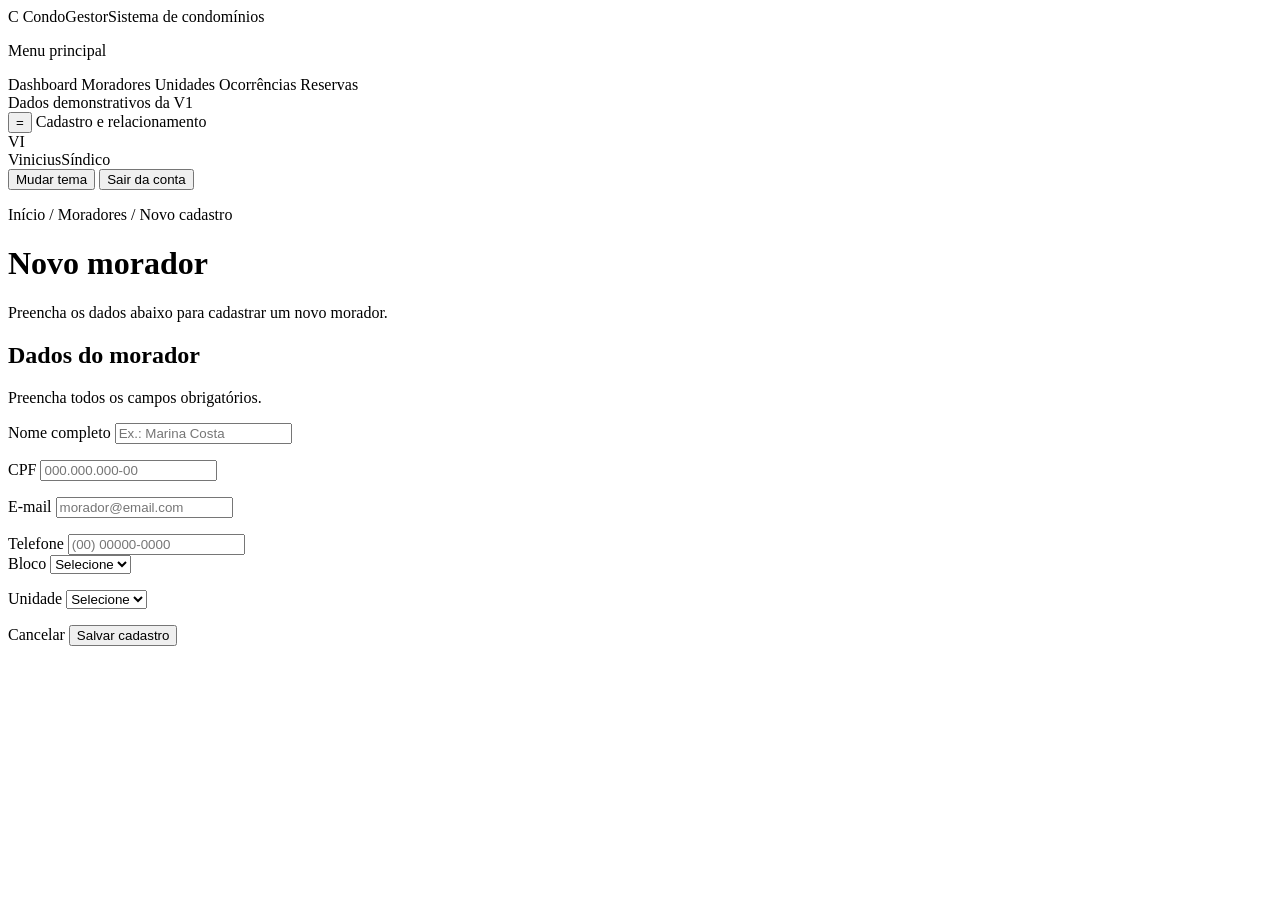
<file: src/main/resources/templates/cadastro-morador.html>
<!doctype html>
<html lang="pt-BR" xmlns:th="http://www.thymeleaf.org">
  <head>
    <meta charset="UTF-8" />
    <meta name="viewport" content="width=device-width, initial-scale=1.0" />
    <title>Novo morador | CondoGestor</title>
    <link rel="stylesheet" th:href="@{/css/style.css}" />
  </head>
  <body>
    <div class="app-shell">
      <aside class="sidebar" data-sidebar id="main-navigation">
        <a class="brand" th:href="@{/}">
          <span class="brand-mark" aria-hidden="true">C</span>
          <span
            ><span class="brand-name">CondoGestor</span
            ><span class="brand-caption">Sistema de condomínios</span></span
          >
        </a>
        <p class="sidebar-section-label">Menu principal</p>
        <nav class="main-nav" aria-label="Menu principal">
          <a th:href="@{/}">Dashboard</a>
          <a th:href="@{/moradores}" aria-current="page">Moradores</a>
          <a th:href="@{/unidades}">Unidades</a>
          <a th:href="@{/ocorrencias}">Ocorrências</a>
          <a th:href="@{/reservas}">Reservas</a>
        </nav>
        <div class="sidebar-footer">Dados demonstrativos da V1</div>
      </aside>

      <div class="overlay" data-overlay></div>
      <main class="main-content">
        <header class="topbar">
          <button
            class="menu-toggle"
            type="button"
            data-menu-toggle
            aria-controls="main-navigation"
            aria-expanded="false"
            aria-label="Abrir menu"
          >
            =
          </button>
          <span class="topbar-context">Cadastro e relacionamento</span>
          <div class="user-summary" data-user-menu>
            <span
              class="avatar"
              aria-hidden="true"
              th:text="${#strings.substring(usuario.nome, 0, 2)}"
              >VI</span
            >
            <div>
              <span class="user-name" th:text="${usuario.nome}">Vinicius</span
              ><span class="user-role">Síndico</span>
            </div>
            <nav class="user-dropdown" aria-label="Menu do usuario">
              <button type="button" data-action="theme">Mudar tema</button>
              <a th:href="@{/logout}"
                ><button type="button">Sair da conta</button></a
              >
            </nav>
          </div>
        </header>

        <div class="page-container">
          <header class="page-header">
            <div>
              <p class="breadcrumb">Início / Moradores / Novo cadastro</p>
              <h1>Novo morador</h1>
              <p>Preencha os dados abaixo para cadastrar um novo morador.</p>
            </div>
          </header>
          <section class="card">
            <div class="card-header">
              <div>
                <h2>Dados do morador</h2>
                <p>Preencha todos os campos obrigatórios.</p>
              </div>
            </div>
            <div class="card-body">
              <form
                th:action="@{/moradores}"
                th:object="${morador}"
                method="post"
              >
                <div class="form-grid">
                <div class="form-field">
              <label for="nome">Nome completo</label>
              <input
                  id="nome"
                  th:field="*{nome}"
                  th:errorclass="campo-erro"
                  type="text"
                  placeholder="Ex.: Marina Costa"
                  required
              />
              <p
                  class="form-error"
                  th:if="${#fields.hasErrors('nome')}"
                  th:errors="*{nome}">
              </p>
          </div>
                  <div class="form-field">
                    <label for="cpf">CPF</label>
                    <input
                      id="cpf"
                      th:field="*{cpf}"
                      th:errorclass="campo-erro"
                      type="text"
                      placeholder="000.000.000-00"
                    />
                    <p class="form-error" th:if="${#fields.hasErrors('cpf')}" th:errors="*{cpf}"></p>
                  </div>
                  <div class="form-field">
                    <label for="email">E-mail</label>
                    <input
                      id="email"
                      th:field="*{email}"
                      type="email"
                      placeholder="morador@email.com"
                      required
                    />
                    <p class="form-error" th:if="${#fields.hasErrors('email')}" th:errors="*{email}"></p>
                  </div>
                  <div class="form-field">
                    <label for="telefone">Telefone</label>
                    <input
                      id="telefone"
                      th:field="*{telefone}"
                      type="tel"
                      placeholder="(00) 00000-0000"
                    />
                  </div>
                  <div class="form-field">
                    <label for="bloco">Bloco</label>
                    <select id="bloco" th:field="*{bloco}" th:errorclass="campo-erro">
                      <option value="">Selecione</option>
                      <option
                        th:each="bloco : ${blocos}"
                        th:value="${bloco}"
                        th:text="${bloco}"
                      >
                        Bloco
                      </option>
                    </select>
                    <p class="form-error" th:if="${#fields.hasErrors('bloco')}" th:errors="*{bloco}"></p>
                  </div>
                  <div class="form-field">
                    <label for="numero">Unidade</label>
                    <select id="numero" th:field="*{numero}" th:errorclass="campo-erro">
                      <option value="">Selecione</option>
                      <option
                        th:each="numero : ${numeros}"
                        th:value="${numero}"
                        th:text="${numero}"
                      >
                        Unidade
                      </option>
                    </select>
                    <p class="form-error" th:if="${#fields.hasErrors('numero')}" th:errors="*{numero}"></p>
                  </div>
                </div>
                <div class="form-actions">
                  <a class="button button-secondary" th:href="@{/moradores}"
                    >Cancelar</a
                  >
                  <button class="button button-primary" type="submit">
                    Salvar cadastro
                  </button>
                </div>
              </form>
            </div>
          </section>
        </div>
      </main>
    </div>
    <script th:src="@{/js/script.js}"></script>
  </body>
</html>
</file>
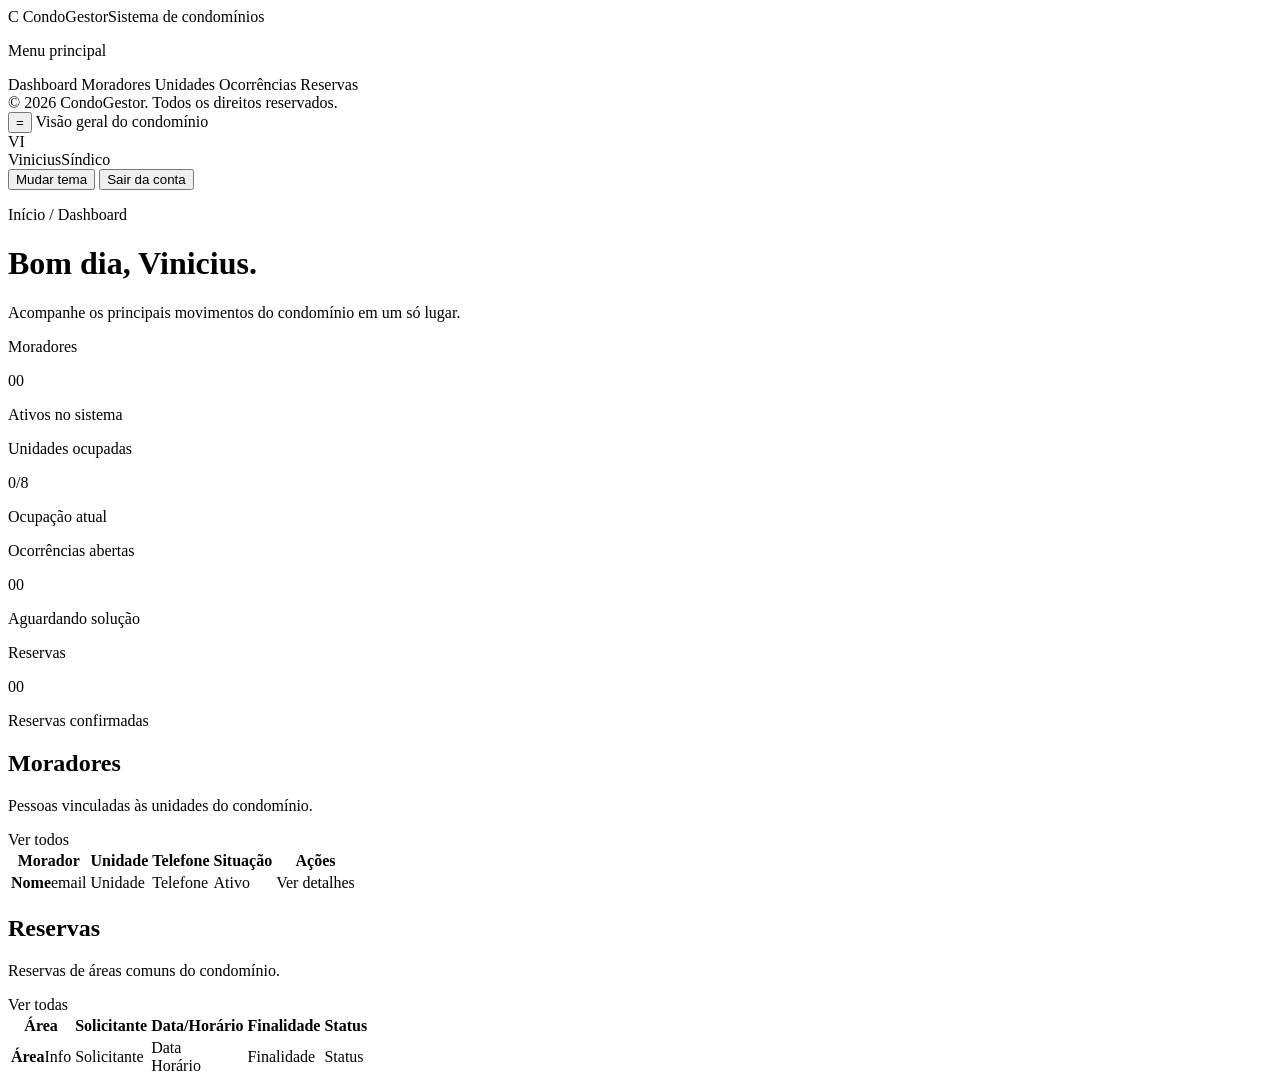
<file: src/main/resources/templates/dashboard.html>
<!doctype html>
<html lang="pt-BR" xmlns:th="http://www.thymeleaf.org">
  <head>
    <meta charset="UTF-8" />
    <meta name="viewport" content="width=device-width, initial-scale=1.0" />
    <title>Dashboard | CondoGestor</title>
    <link rel="stylesheet" th:href="@{/css/style.css}" />
  </head>
  <body>
    <div class="app-shell">
      <aside class="sidebar" data-sidebar id="main-navigation">
        <a class="brand" th:href="@{/}">
          <span class="brand-mark" aria-hidden="true">C</span>
          <span
            ><span class="brand-name">CondoGestor</span
            ><span class="brand-caption">Sistema de condomínios</span></span
          >
        </a>
        <p class="sidebar-section-label">Menu principal</p>
        <nav class="main-nav" aria-label="Menu principal">
          <a th:href="@{/}" aria-current="page">Dashboard</a>
          <a th:href="@{/moradores}">Moradores</a>
          <a th:href="@{/unidades}">Unidades</a>
          <a th:href="@{/ocorrencias}">Ocorrências</a>
          <a th:href="@{/reservas}">Reservas</a>
        </nav>
        <div class="sidebar-footer">
          © 2026 CondoGestor. Todos os direitos reservados.
        </div>
      </aside>

      <div class="overlay" data-overlay></div>
      <main class="main-content">
        <header class="topbar">
          <button
            class="menu-toggle"
            type="button"
            data-menu-toggle
            aria-controls="main-navigation"
            aria-expanded="false"
            aria-label="Abrir menu"
          >
            =
          </button>
          <span
            class="topbar-context"
            th:text="'Visão geral - ' + ${condominioEntity.nome} + (${blocosTexto != null} ? ' (Blocos: ' + ${blocosTexto} + ')' : '')"
            >Visão geral do condomínio</span
          >
          <div class="user-summary" data-user-menu>
            <span
              class="avatar"
              aria-hidden="true"
              th:text="${#strings.substring(usuario.nome, 0, 2)}"
              >VI</span
            >
            <div>
              <span class="user-name" th:text="${usuario.nome}">Vinicius</span
              ><span class="user-role">Síndico</span>
            </div>
            <nav class="user-dropdown" aria-label="Menu do usuario">
              <button type="button" data-action="theme">Mudar tema</button>
              <a th:href="@{/logout}"
                ><button type="button">Sair da conta</button></a
              >
            </nav>
          </div>
        </header>

        <div class="page-container">
          <header class="page-header">
            <div>
              <p class="breadcrumb">Início / Dashboard</p>
              <h1>Bom dia, <span th:text="${usuario.nome}">Vinicius</span>.</h1>
              <p>
                Acompanhe os principais movimentos do condomínio em um só lugar.
              </p>
            </div>
          </header>
          <section class="grid grid-4" aria-label="Indicadores do condomínio">
            <article class="card stat-card">
              <p class="stat-label">Moradores</p>
              <p class="stat-value" th:text="${moradoresAtivos}">00</p>
              <p class="stat-detail">Ativos no sistema</p>
            </article>
            <article class="card stat-card">
              <p class="stat-label">Unidades ocupadas</p>
              <p class="stat-value">
                <span th:text="${unidadesOcupadas}">0</span>/<span
                  th:text="${totalUnidades}"
                  >8</span
                >
              </p>
              <p class="stat-detail">Ocupação atual</p>
            </article>
            <article class="card stat-card">
              <p class="stat-label">Ocorrências abertas</p>
              <p class="stat-value" th:text="${ocorrenciasAbertas}">00</p>
              <p class="stat-detail">Aguardando solução</p>
            </article>
            <article class="card stat-card">
              <p class="stat-label">Reservas</p>
              <p class="stat-value" th:text="${reservasHoje}">00</p>
              <p class="stat-detail">Reservas confirmadas</p>
            </article>
          </section>
          <section class="card stack-top-20">
            <div class="card-header">
              <div>
                <h2>Moradores</h2>
                <p>Pessoas vinculadas às unidades do condomínio.</p>
              </div>
              <a th:href="@{/moradores}">Ver todos</a>
            </div>
            <div class="table-wrapper">
              <table class="data-table">
                <thead>
                  <tr>
                    <th>Morador</th>
                    <th>Unidade</th>
                    <th>Telefone</th>
                    <th>Situação</th>
                    <th>Ações</th>
                  </tr>
                </thead>
                <tbody>
                  <tr th:each="morador : ${moradores}">
                    <td class="person-cell">
                      <strong th:text="${morador.nome}">Nome</strong
                      ><span th:text="${morador.email}">email</span>
                    </td>
                    <td th:text="${morador.unidade}">Unidade</td>
                    <td th:text="${morador.telefone}">Telefone</td>
                    <td>
                      <span
                        class="status status-success"
                        th:text="${morador.situacao}"
                        >Ativo</span
                      >
                    </td>
                    <td>
                      <a
                        class="button button-secondary button-small"
                        th:href="@{/moradores/{id}(id=${morador.id})}"
                        >Ver detalhes</a
                      >
                    </td>
                  </tr>
                </tbody>
              </table>
            </div>
          </section>
          <section class="card stack-top-20">
            <div class="card-header">
              <div>
                <h2>Reservas</h2>
                <p>Reservas de áreas comuns do condomínio.</p>
              </div>
              <a th:href="@{/reservas}">Ver todas</a>
            </div>
            <div class="table-wrapper">
              <table class="data-table">
                <thead>
                  <tr>
                    <th>Área</th>
                    <th>Solicitante</th>
                    <th>Data/Horário</th>
                    <th>Finalidade</th>
                    <th>Status</th>
                  </tr>
                </thead>
                <tbody>
                  <tr th:each="reserva : ${reservas}">
                    <td class="item-cell">
                      <strong th:text="${reserva.area}">Área</strong
                      ><span th:text="${reserva.areaInfo}">Info</span>
                    </td>
                    <td th:text="${reserva.solicitante}">Solicitante</td>
                    <td>
                      <span th:text="${reserva.data}">Data</span><br /><span
                        th:text="${reserva.horario}"
                        >Horário</span
                      >
                    </td>
                    <td th:text="${reserva.finalidade}">Finalidade</td>
                    <td>
                      <span
                        class="status"
                        th:classappend="${reserva.status == 'Confirmada'} ? 'status-success' : 'status-warning'"
                        th:text="${reserva.status}"
                        >Status</span
                      >
                    </td>
                  </tr>
                </tbody>
              </table>
            </div>
          </section>
        </div>
      </main>
    </div>
    <script th:src="@{/js/script.js}"></script>
  </body>
</html>
</file>
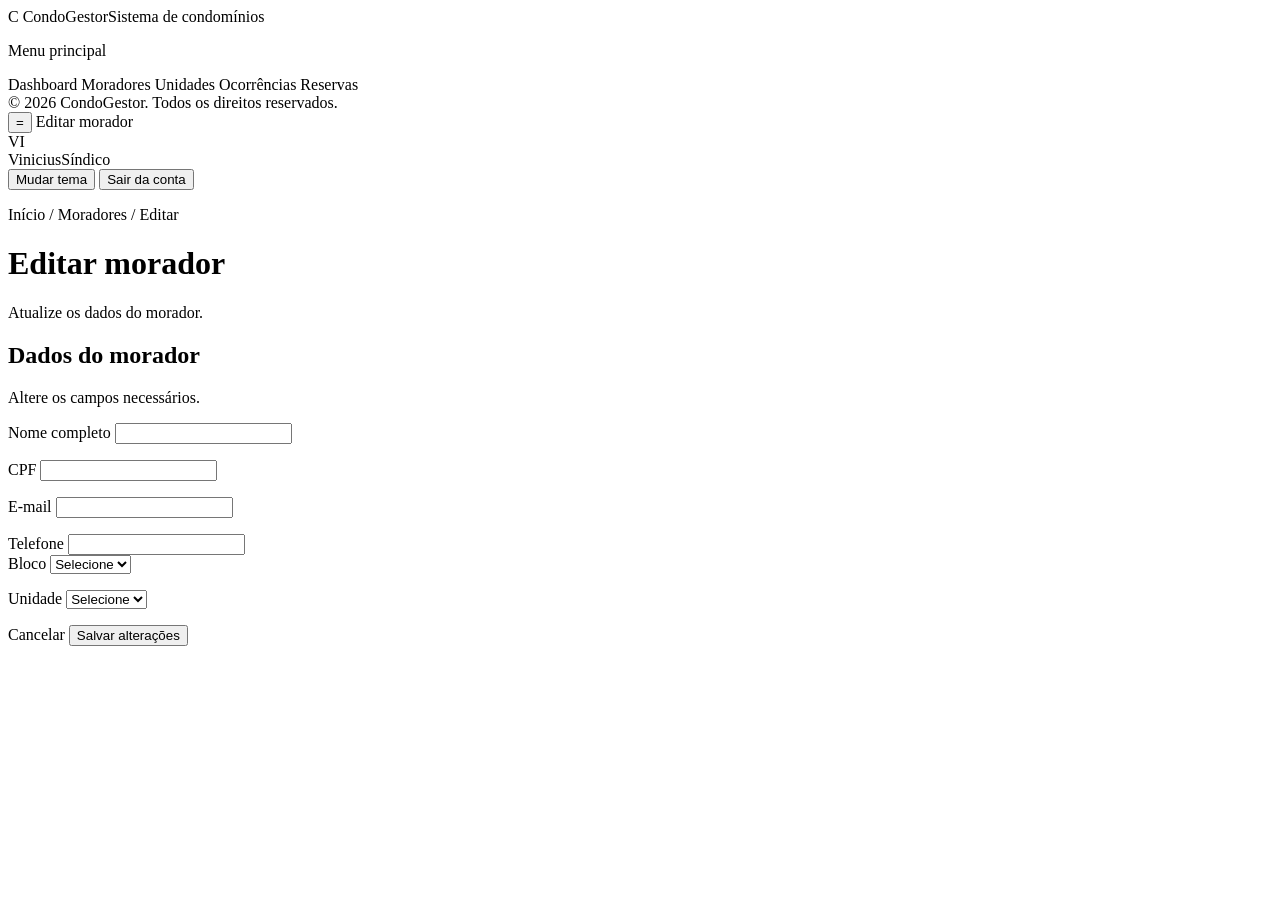
<file: src/main/resources/templates/editar-morador.html>
<!doctype html>
<html lang="pt-BR" xmlns:th="http://www.thymeleaf.org">
  <head>
    <meta charset="UTF-8" />
    <meta name="viewport" content="width=device-width, initial-scale=1.0" />
    <title>Editar morador | CondoGestor</title>
    <link rel="stylesheet" th:href="@{/css/style.css}" />
  </head>
  <body>
    <div class="app-shell">
      <aside class="sidebar" data-sidebar id="main-navigation">
        <a class="brand" th:href="@{/}">
          <span class="brand-mark" aria-hidden="true">C</span>
          <span
            ><span class="brand-name">CondoGestor</span
            ><span class="brand-caption">Sistema de condomínios</span></span
          >
        </a>
        <p class="sidebar-section-label">Menu principal</p>
        <nav class="main-nav" aria-label="Menu principal">
          <a th:href="@{/}">Dashboard</a>
          <a th:href="@{/moradores}" aria-current="page">Moradores</a>
          <a th:href="@{/unidades}">Unidades</a>
          <a th:href="@{/ocorrencias}">Ocorrências</a>
          <a th:href="@{/reservas}">Reservas</a>
        </nav>
        <div class="sidebar-footer">
          © 2026 CondoGestor. Todos os direitos reservados.
        </div>
      </aside>

      <div class="overlay" data-overlay></div>
      <main class="main-content">
        <header class="topbar">
          <button
            class="menu-toggle"
            type="button"
            data-menu-toggle
            aria-controls="main-navigation"
            aria-expanded="false"
            aria-label="Abrir menu"
          >
            =
          </button>
          <span class="topbar-context">Editar morador</span>
          <div class="user-summary" data-user-menu>
            <span
              class="avatar"
              aria-hidden="true"
              th:text="${#strings.substring(usuario.nome, 0, 2)}"
              >VI</span
            >
            <div>
              <span class="user-name" th:text="${usuario.nome}">Vinicius</span
              ><span class="user-role">Síndico</span>
            </div>
            <nav class="user-dropdown" aria-label="Menu do usuario">
              <button type="button" data-action="theme">Mudar tema</button>
              <a th:href="@{/logout}"
                ><button type="button">Sair da conta</button></a
              >
            </nav>
          </div>
        </header>

        <div class="page-container">
          <header class="page-header">
            <div>
              <p class="breadcrumb">Início / Moradores / Editar</p>
              <h1>Editar morador</h1>
              <p>Atualize os dados do morador.</p>
            </div>
          </header>
          <section class="card">
            <div class="card-header">
              <div>
                <h2>Dados do morador</h2>
                <p>Altere os campos necessários.</p>
              </div>
            </div>
            <div class="card-body">
              <form
                th:action="@{/moradores/{id}/editar(id=${morador.id})}"
                th:object="${morador}"
                method="post"
              >
                <div class="form-grid">
                <div class="form-field">
    <label for="nome">Nome completo</label>

    <input
        id="nome"
        th:field="*{nome}"
        th:errorclass="campo-erro"
        type="text"
        required
    />

    <p
        class="form-error"
        th:if="${#fields.hasErrors('nome')}"
        th:errors="*{nome}">
    </p>
</div>
                  <div class="form-field">
                    <label for="cpf">CPF</label>
                    <input id="cpf" th:field="*{cpf}" th:errorclass="campo-erro" type="text" />
                    <p class="form-error" th:if="${#fields.hasErrors('cpf')}" th:errors="*{cpf}"></p>
                  </div>
                  <div class="form-field">
                    <label for="email">E-mail</label>
                    <input
                      id="email"
                      th:field="*{email}"
                      type="email"
                      required
                    />
                    <p class="form-error" th:if="${#fields.hasErrors('email')}" th:errors="*{email}"></p>
                  </div>
                  <div class="form-field">
                    <label for="telefone">Telefone</label>
                    <input id="telefone" th:field="*{telefone}" type="tel" />
                  </div>
                  <div class="form-field">
                    <label for="bloco">Bloco</label>
                    <select id="bloco" th:field="*{bloco}" th:errorclass="campo-erro">
                      <option value="">Selecione</option>
                      <option
                        th:each="bloco : ${blocos}"
                        th:value="${bloco}"
                        th:text="${bloco}"
                      >
                        Bloco
                      </option>
                    </select>
                    <p class="form-error" th:if="${#fields.hasErrors('bloco')}" th:errors="*{bloco}"></p>
                  </div>
                  <div class="form-field">
                    <label for="numero">Unidade</label>
                    <select id="numero" th:field="*{numero}" th:errorclass="campo-erro">
                      <option value="">Selecione</option>
                      <option
                        th:each="numero : ${numeros}"
                        th:value="${numero}"
                        th:text="${numero}"
                      >
                        Unidade
                      </option>
                    </select>
                    <p class="form-error" th:if="${#fields.hasErrors('numero')}" th:errors="*{numero}"></p>
                  </div>
                </div>
                <div class="form-actions">
                  <a
                    class="button button-secondary"
                    th:href="@{/moradores/{id}(id=${morador.id})}"
                    >Cancelar</a
                  >
                  <button class="button button-primary" type="submit">
                    Salvar alterações
                  </button>
                </div>
              </form>
            </div>
          </section>
        </div>
      </main>
    </div>
    <script th:src="@{/js/script.js}"></script>
  </body>
</html>
</file>
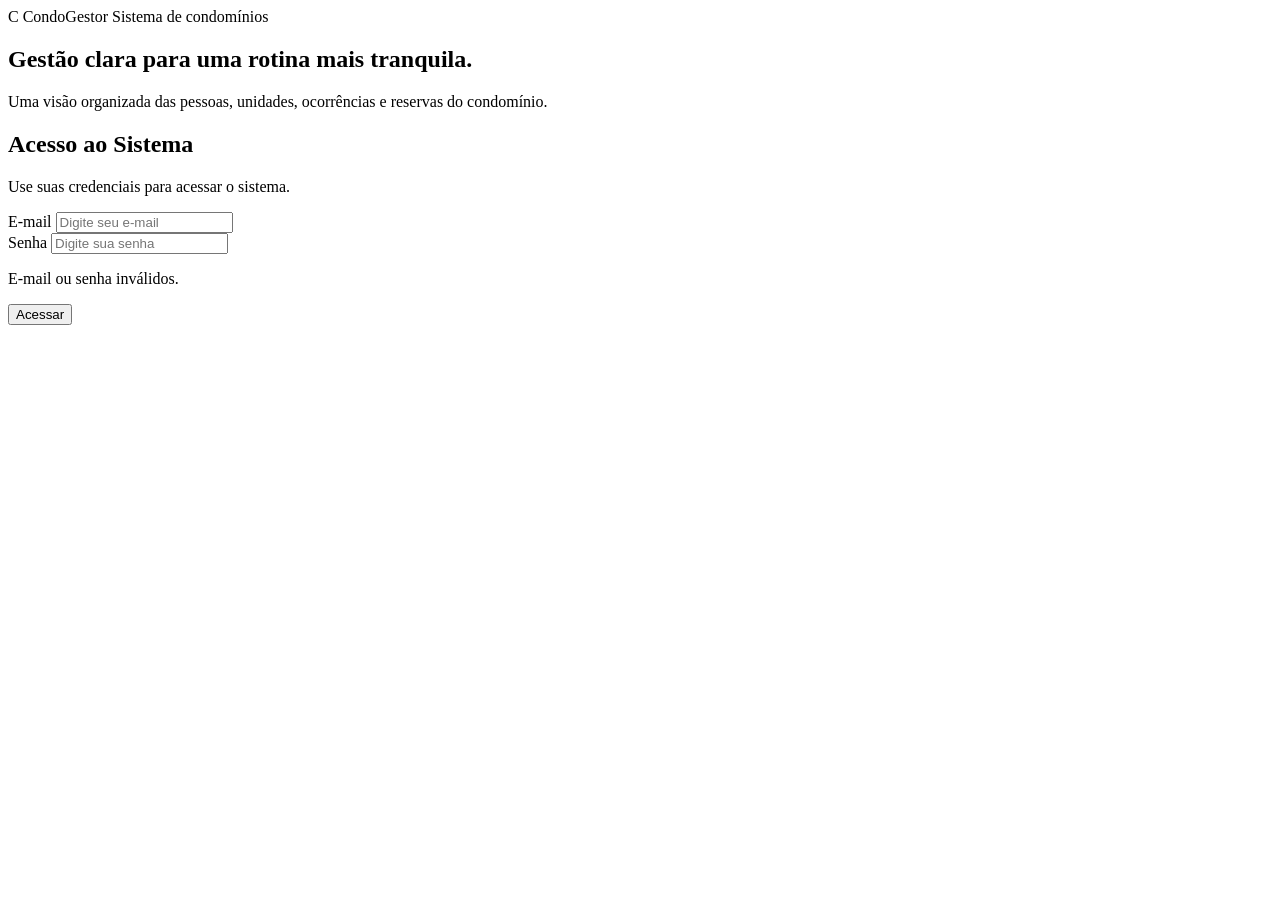
<file: src/main/resources/templates/login.html>
<!doctype html>
<html lang="pt-BR" xmlns:th="http://www.thymeleaf.org">
  <head>
    <meta charset="UTF-8" />
    <meta name="viewport" content="width=device-width, initial-scale=1.0" />
    <title>Login | CondoGestor</title>
    <link rel="stylesheet" th:href="@{/css/style.css}" />
  </head>
  <body>
    <main class="login-page">
      <section
        class="login-layout"
        aria-label="Acesso demonstrativo ao sistema"
      >
        <div class="login-intro">
          <div>
            <a
              class="brand"
              th:href="@{/login}"
              aria-label="CondoGestor, pagina inicial"
            >
              <span class="brand-mark" aria-hidden="true">C</span>
              <span>
                <span class="brand-name">CondoGestor</span>
                <span class="brand-caption">Sistema de condomínios</span>
              </span>
            </a>
            <h1>Gestão clara para uma rotina mais tranquila.</h1>
            <p>
              Uma visão organizada das pessoas, unidades, ocorrências e reservas
              do condomínio.
            </p>
          </div>
        </div>

        <div class="login-form-panel">
          <div class="login-form-content">
            <h2>Acesso ao Sistema</h2>
            <p>Use suas credenciais para acessar o sistema.</p>
            <form th:action="@{/login}" method="post">
              <div class="form-field">
                <label for="email">E-mail</label>
                <input
                  id="email"
                  name="email"
                  type="email"
                  placeholder="Digite seu e-mail"
                  required
                />
              </div>
              <div class="form-field stack-top-20">
                <label for="password">Senha</label>
                <input
                  id="password"
                  name="password"
                  type="password"
                  placeholder="Digite sua senha"
                  required
                />
              </div>
              <p
                id="login-erro"
                class="form-error"
                th:if="${erro}"
                th:text="${erro}"
              >
                E-mail ou senha inválidos.
              </p>
              <button class="button button-primary" type="submit">
                Acessar
              </button>
            </form>
          </div>
        </div>
      </section>
    </main>
  </body>
</html>
</file>
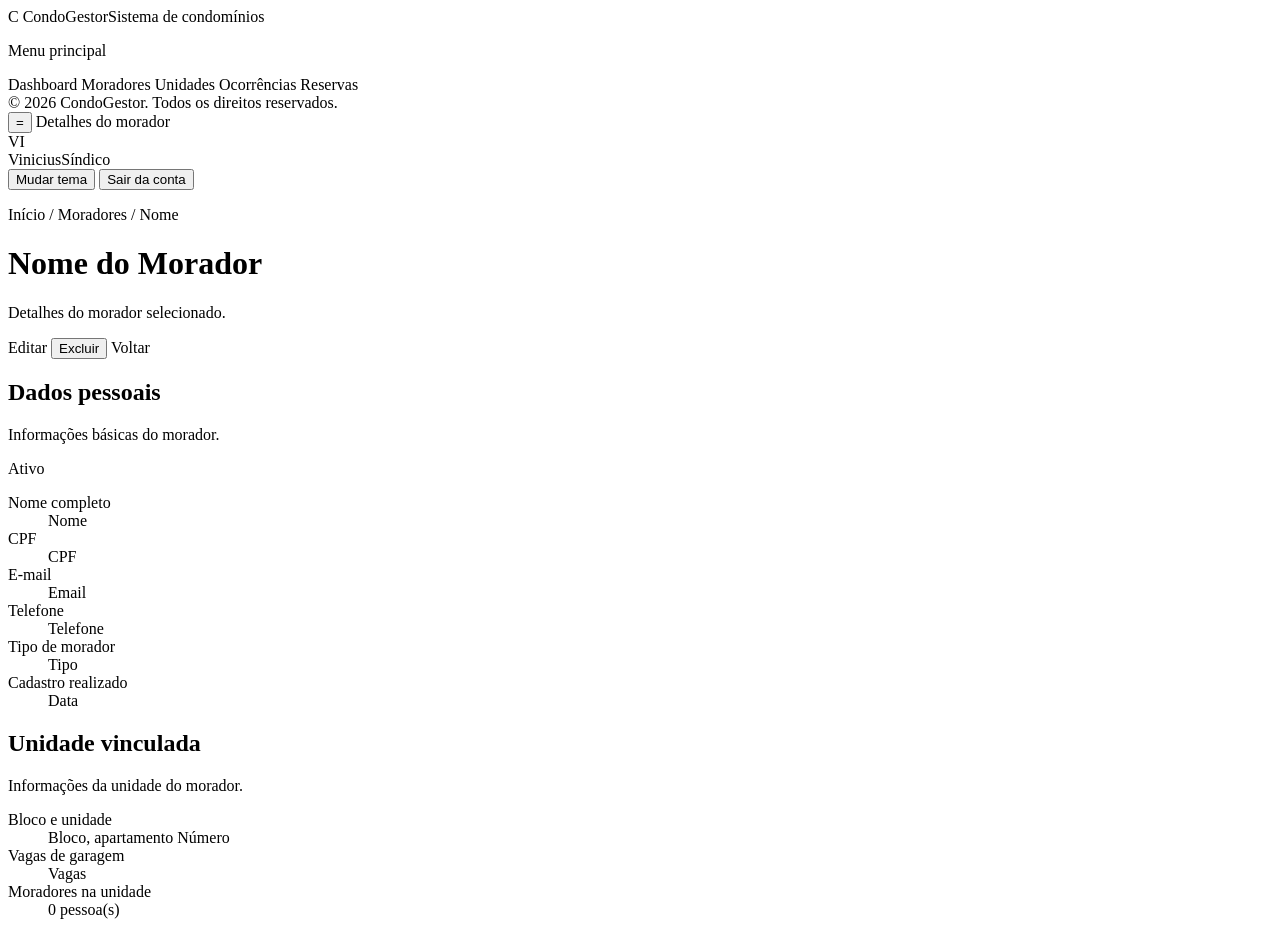
<file: src/main/resources/templates/morador.html>
<!doctype html>
<html lang="pt-BR" xmlns:th="http://www.thymeleaf.org">
  <head>
    <meta charset="UTF-8" />
    <meta name="viewport" content="width=device-width, initial-scale=1.0" />
    <title th:text="${morador.nome} + ' | CondoGestor'">
      Morador | CondoGestor
    </title>
    <link rel="stylesheet" th:href="@{/css/style.css}" />
  </head>
  <body>
    <div class="app-shell">
      <aside class="sidebar" data-sidebar id="main-navigation">
        <a class="brand" th:href="@{/}">
          <span class="brand-mark" aria-hidden="true">C</span>
          <span
            ><span class="brand-name">CondoGestor</span
            ><span class="brand-caption">Sistema de condomínios</span></span
          >
        </a>
        <p class="sidebar-section-label">Menu principal</p>
        <nav class="main-nav" aria-label="Menu principal">
          <a th:href="@{/}">Dashboard</a>
          <a th:href="@{/moradores}" aria-current="page">Moradores</a>
          <a th:href="@{/unidades}">Unidades</a>
          <a th:href="@{/ocorrencias}">Ocorrências</a>
          <a th:href="@{/reservas}">Reservas</a>
        </nav>
        <div class="sidebar-footer">
          © 2026 CondoGestor. Todos os direitos reservados.
        </div>
      </aside>

      <div class="overlay" data-overlay></div>
      <main class="main-content">
        <header class="topbar">
          <button
            class="menu-toggle"
            type="button"
            data-menu-toggle
            aria-controls="main-navigation"
            aria-expanded="false"
            aria-label="Abrir menu"
          >
            =
          </button>
          <span class="topbar-context">Detalhes do morador</span>
          <div class="user-summary" data-user-menu>
            <span
              class="avatar"
              aria-hidden="true"
              th:text="${#strings.substring(usuario.nome, 0, 2)}"
              >VI</span
            >
            <div>
              <span class="user-name" th:text="${usuario.nome}">Vinicius</span
              ><span class="user-role">Síndico</span>
            </div>
            <nav class="user-dropdown" aria-label="Menu do usuario">
              <button type="button" data-action="theme">Mudar tema</button>
              <a th:href="@{/logout}"
                ><button type="button">Sair da conta</button></a
              >
            </nav>
          </div>
        </header>

        <div class="page-container">
          <header class="page-header">
            <div>
              <p class="breadcrumb">
                Início / Moradores / <span th:text="${morador.nome}">Nome</span>
              </p>
              <h1 th:text="${morador.nome}">Nome do Morador</h1>
              <p>Detalhes do morador selecionado.</p>
            </div>
            <div class="header-actions">
              <a
                class="button button-primary"
                th:href="@{/moradores/{id}/editar(id=${morador.id})}"
                >Editar</a
              >
              <form
                th:action="@{/moradores/{id}/excluir(id=${morador.id})}"
                method="post"
                style="display: inline"
                onsubmit="
                  return confirm(
                    'Tem certeza que deseja excluir este morador?',
                  );
                "
              >
                <button class="button button-danger" type="submit">
                  Excluir
                </button>
              </form>
              <a class="button button-secondary" th:href="@{/moradores}"
                >Voltar</a
              >
            </div>
          </header>

          <div class="grid grid-2 stack-top-20">
            <section class="card">
              <div class="card-header">
                <div>
                  <h2>Dados pessoais</h2>
                  <p>Informações básicas do morador.</p>
                </div>
                <span
                  class="status status-success"
                  th:text="${morador.situacao}"
                  >Ativo</span
                >
              </div>
              <div class="card-body">
                <dl class="info-grid">
                  <div class="info-item">
                    <dt>Nome completo</dt>
                    <dd th:text="${morador.nome}">Nome</dd>
                  </div>
                  <div class="info-item">
                    <dt>CPF</dt>
                    <dd th:text="${morador.cpf}">CPF</dd>
                  </div>
                  <div class="info-item">
                    <dt>E-mail</dt>
                    <dd th:text="${morador.email}">Email</dd>
                  </div>
                  <div class="info-item">
                    <dt>Telefone</dt>
                    <dd th:text="${morador.telefone}">Telefone</dd>
                  </div>
                  <div class="info-item">
                    <dt>Tipo de morador</dt>
                    <dd th:text="${morador.tipo}">Tipo</dd>
                  </div>
                  <div class="info-item">
                    <dt>Cadastro realizado</dt>
                    <dd th:text="${morador.dataCadastro}">Data</dd>
                  </div>
                </dl>
              </div>
            </section>

            <section class="card">
              <div class="card-header">
                <div>
                  <h2>Unidade vinculada</h2>
                  <p>Informações da unidade do morador.</p>
                </div>
              </div>
              <div class="card-body">
                <dl class="info-grid">
                  <div class="info-item">
                    <dt>Bloco e unidade</dt>
                    <dd>
                      <span th:text="${morador.bloco}">Bloco</span>, apartamento
                      <span th:text="${morador.numero}">Número</span>
                    </dd>
                  </div>
                  <div class="info-item">
                    <dt>Vagas de garagem</dt>
                    <dd th:text="${morador.vagasGaragem}">Vagas</dd>
                  </div>
                  <div class="info-item">
                    <dt>Moradores na unidade</dt>
                    <dd>
                      <span th:text="${morador.moradoresUnidade}">0</span>
                      pessoa(s)
                    </dd>
                  </div>
                </dl>
              </div>
            </section>
          </div>
        </div>
      </main>
    </div>
    <script th:src="@{/js/script.js}"></script>
  </body>
</html>
</file>
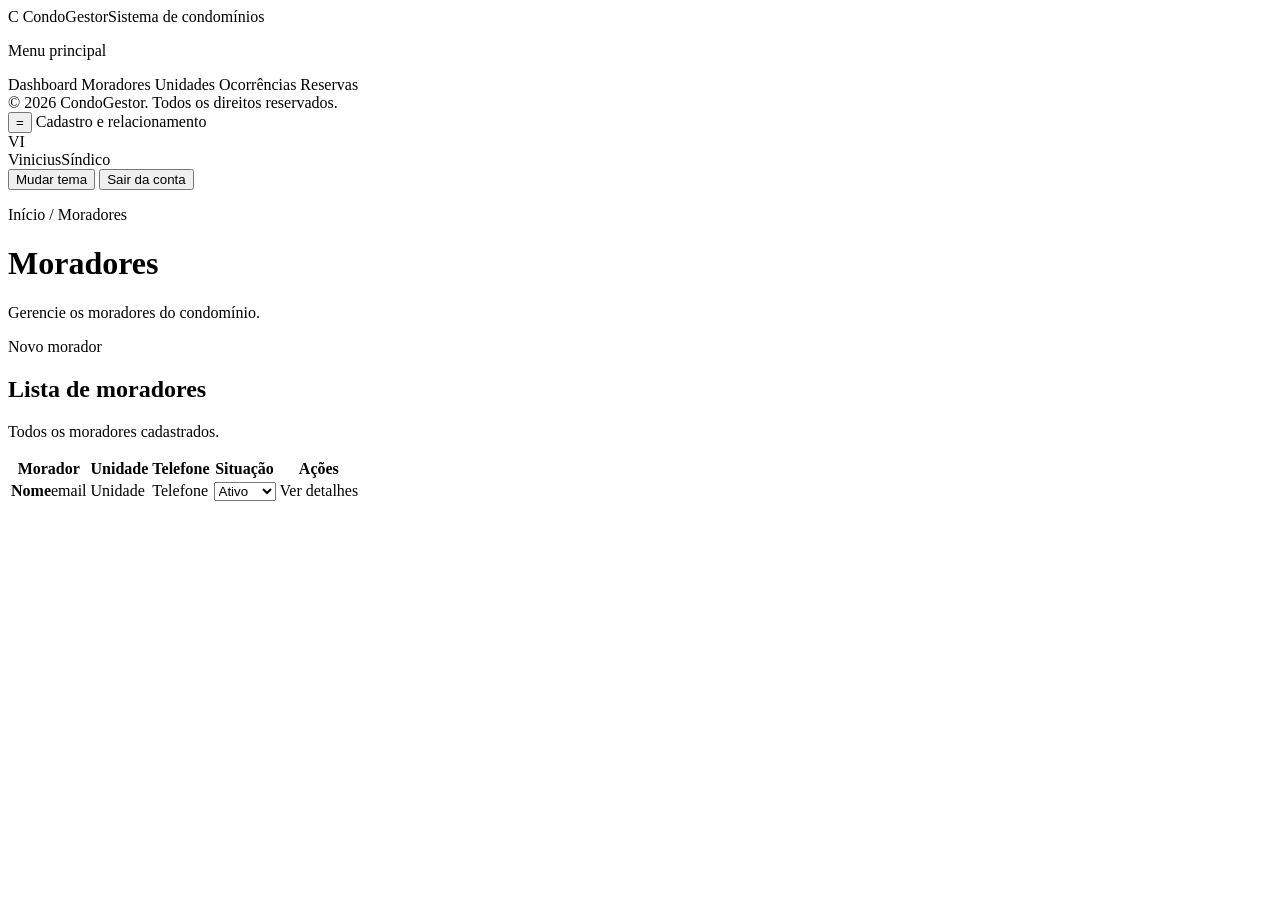
<file: src/main/resources/templates/moradores.html>
<!doctype html>
<html lang="pt-BR" xmlns:th="http://www.thymeleaf.org">
  <head>
    <meta charset="UTF-8" />
    <meta name="viewport" content="width=device-width, initial-scale=1.0" />
    <title>Moradores | CondoGestor</title>
    <link rel="stylesheet" th:href="@{/css/style.css}" />
  </head>
  <body>
    <div class="app-shell">
      <aside class="sidebar" data-sidebar id="main-navigation">
        <a class="brand" th:href="@{/}">
          <span class="brand-mark" aria-hidden="true">C</span>
          <span
            ><span class="brand-name">CondoGestor</span
            ><span class="brand-caption">Sistema de condomínios</span></span
          >
        </a>
        <p class="sidebar-section-label">Menu principal</p>
        <nav class="main-nav" aria-label="Menu principal">
          <a th:href="@{/}">Dashboard</a>
          <a th:href="@{/moradores}" aria-current="page">Moradores</a>
          <a th:href="@{/unidades}">Unidades</a>
          <a th:href="@{/ocorrencias}">Ocorrências</a>
          <a th:href="@{/reservas}">Reservas</a>
        </nav>
        <div class="sidebar-footer">
          © 2026 CondoGestor. Todos os direitos reservados.
        </div>
      </aside>

      <div class="overlay" data-overlay></div>
      <main class="main-content">
        <header class="topbar">
          <button
            class="menu-toggle"
            type="button"
            data-menu-toggle
            aria-controls="main-navigation"
            aria-expanded="false"
            aria-label="Abrir menu"
          >
            =
          </button>
          <span
            class="topbar-context"
            th:text="'Moradores - ' + (${usuario.condominio} == 'jardim' ? 'Residencial Jardim' : 'Condomínio Parque Verde')"
            >Cadastro e relacionamento</span
          >
          <div class="user-summary" data-user-menu>
            <span
              class="avatar"
              aria-hidden="true"
              th:text="${#strings.substring(usuario.nome, 0, 2)}"
              >VI</span
            >
            <div>
              <span class="user-name" th:text="${usuario.nome}">Vinicius</span
              ><span class="user-role">Síndico</span>
            </div>
            <nav class="user-dropdown" aria-label="Menu do usuario">
              <button type="button" data-action="theme">Mudar tema</button>
              <a th:href="@{/logout}"
                ><button type="button">Sair da conta</button></a
              >
            </nav>
          </div>
        </header>

        <div class="page-container">
          <header class="page-header">
            <div>
              <p class="breadcrumb">Início / Moradores</p>
              <h1>Moradores</h1>
              <p>Gerencie os moradores do condomínio.</p>
            </div>
            <a class="button button-primary" th:href="@{/moradores/novo}"
              >Novo morador</a
            >
          </header>
          <p class="feedback feedback-success" th:if="${sucesso}" th:text="${sucesso}" role="status"></p>
          <p class="feedback feedback-error" th:if="${erro}" th:text="${erro}" role="alert"></p>
          <section class="card">
            <div class="card-header">
              <div>
                <h2>Lista de moradores</h2>
                <p>Todos os moradores cadastrados.</p>
              </div>
            </div>
            <div class="table-wrapper">
              <table class="data-table">
                <thead>
                  <tr>
                    <th>Morador</th>
                    <th>Unidade</th>
                    <th>Telefone</th>
                    <th>Situação</th>
                    <th>Ações</th>
                  </tr>
                </thead>
                <tbody>
                  <tr th:each="morador : ${moradores}">
                    <td class="person-cell">
                      <strong th:text="${morador.nome}">Nome</strong
                      ><span th:text="${morador.email}">email</span>
                    </td>
                    <td th:text="${morador.unidade}">Unidade</td>
                    <td th:text="${morador.telefone}">Telefone</td>
                    <td>
                      <select
                        class="status-select"
                        th:attr="data-toggle-situacao=${morador.id}"
                        th:classappend="${morador.situacao == 'Ativo'} ? 'status-success' : 'status-warning'"
                      >
                        <option
                          value="Ativo"
                          th:selected="${morador.situacao == 'Ativo'}"
                        >
                          Ativo
                        </option>
                        <option
                          value="Inativo"
                          th:selected="${morador.situacao == 'Inativo'}"
                        >
                          Inativo
                        </option>
                      </select>
                    </td>
                    <td>
                      <a
                        class="button button-secondary button-small"
                        th:href="@{/moradores/{id}(id=${morador.id})}"
                        >Ver detalhes</a
                      >
                    </td>
                  </tr>
                </tbody>
              </table>
            </div>
          </section>
        </div>
      </main>
    </div>
    <script th:src="@{/js/script.js}"></script>
  </body>
</html>
</file>
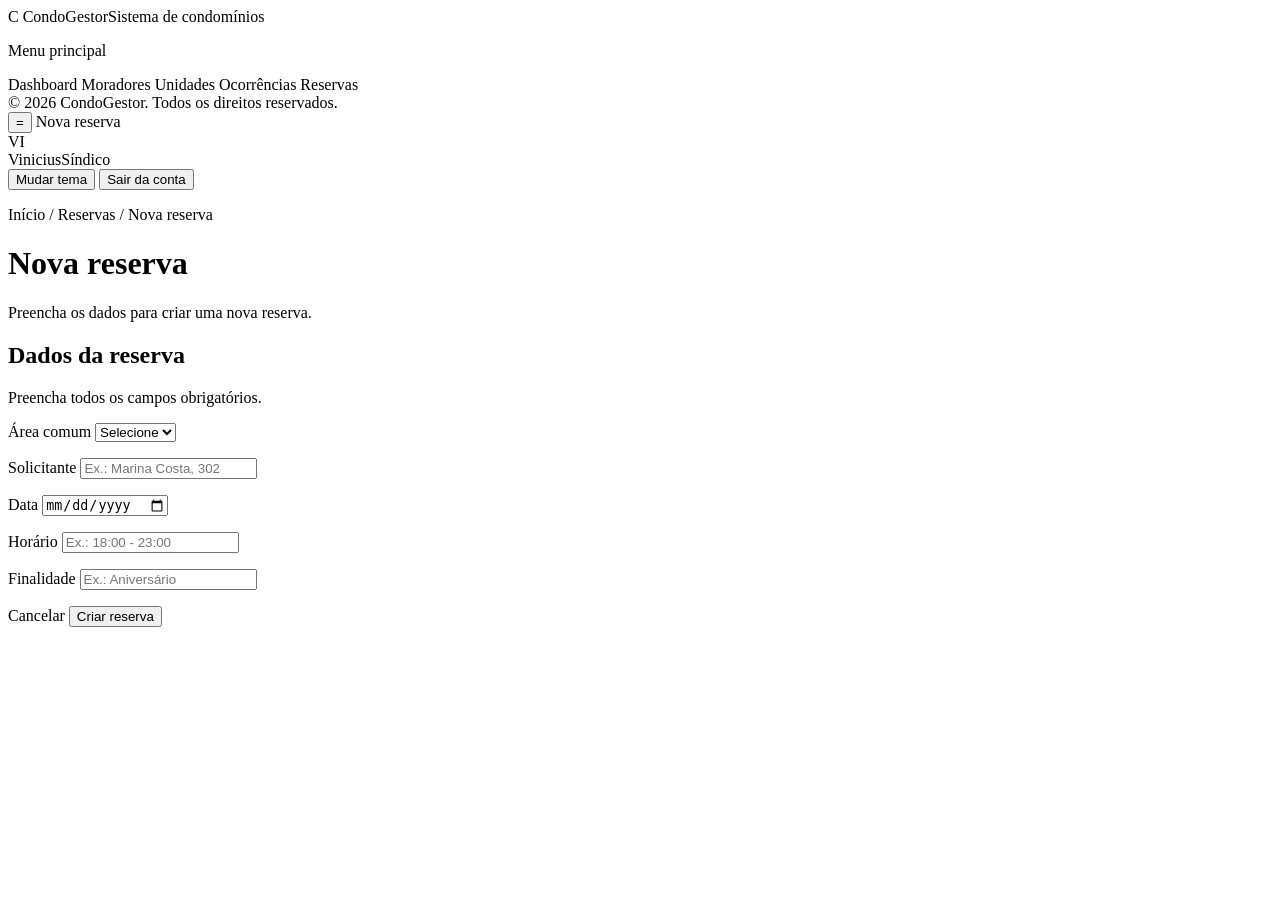
<file: src/main/resources/templates/nova-reserva.html>
<!doctype html>
<html lang="pt-BR" xmlns:th="http://www.thymeleaf.org">
  <head>
    <meta charset="UTF-8" />
    <meta name="viewport" content="width=device-width, initial-scale=1.0" />
    <title>Nova reserva | CondoGestor</title>
    <link rel="stylesheet" th:href="@{/css/style.css}" />
  </head>
  <body>
    <div class="app-shell">
      <aside class="sidebar" data-sidebar id="main-navigation">
        <a class="brand" th:href="@{/}">
          <span class="brand-mark" aria-hidden="true">C</span>
          <span
            ><span class="brand-name">CondoGestor</span
            ><span class="brand-caption">Sistema de condomínios</span></span
          >
        </a>
        <p class="sidebar-section-label">Menu principal</p>
        <nav class="main-nav" aria-label="Menu principal">
          <a th:href="@{/}">Dashboard</a>
          <a th:href="@{/moradores}">Moradores</a>
          <a th:href="@{/unidades}">Unidades</a>
          <a th:href="@{/ocorrencias}">Ocorrências</a>
          <a th:href="@{/reservas}" aria-current="page">Reservas</a>
        </nav>
        <div class="sidebar-footer">
          © 2026 CondoGestor. Todos os direitos reservados.
        </div>
      </aside>

      <div class="overlay" data-overlay></div>
      <main class="main-content">
        <header class="topbar">
          <button
            class="menu-toggle"
            type="button"
            data-menu-toggle
            aria-controls="main-navigation"
            aria-expanded="false"
            aria-label="Abrir menu"
          >
            =
          </button>
          <span class="topbar-context">Nova reserva</span>
          <div class="user-summary" data-user-menu>
            <span
              class="avatar"
              aria-hidden="true"
              th:text="${#strings.substring(usuario.nome, 0, 2)}"
              >VI</span
            >
            <div>
              <span class="user-name" th:text="${usuario.nome}">Vinicius</span
              ><span class="user-role">Síndico</span>
            </div>
            <nav class="user-dropdown" aria-label="Menu do usuario">
              <button type="button" data-action="theme">Mudar tema</button>
              <a th:href="@{/logout}"
                ><button type="button">Sair da conta</button></a
              >
            </nav>
          </div>
        </header>

        <div class="page-container">
          <header class="page-header">
            <div>
              <p class="breadcrumb">Início / Reservas / Nova reserva</p>
              <h1>Nova reserva</h1>
              <p>Preencha os dados para criar uma nova reserva.</p>
            </div>
          </header>
          <section class="card">
            <div class="card-header">
              <div>
                <h2>Dados da reserva</h2>
                <p>Preencha todos os campos obrigatórios.</p>
              </div>
            </div>
            <div class="card-body">
              <form
                th:action="@{/reservas}"
                th:object="${reserva}"
                method="post"
              >
                <div class="form-grid">
                  <div class="form-field">
                    <label for="area">Área comum</label>
                    <select id="area" th:field="*{area}" th:errorclass="campo-erro" required>
                      <option value="">Selecione</option>
                      <option
                        th:each="area : ${areasComuns}"
                        th:value="${area}"
                        th:text="${area}"
                      >
                        Área
                      </option>
                    </select>
                    <p class="form-error" th:if="${#fields.hasErrors('area')}" th:errors="*{area}"></p>
                  </div>
                  <div class="form-field">
                    <label for="solicitante">Solicitante</label>
                    <input
                      id="solicitante"
                      th:field="*{solicitante}"
                      type="text"
                      placeholder="Ex.: Marina Costa, 302"
                      required
                    />
                    <p class="form-error" th:if="${#fields.hasErrors('solicitante')}" th:errors="*{solicitante}"></p>
                  </div>
                  <div class="form-field">
                    <label for="data">Data</label>
                    <input id="data" th:field="*{data}" th:errorclass="campo-erro" type="date" required />
                    <p class="form-error" th:if="${#fields.hasErrors('data')}" th:errors="*{data}"></p>
                  </div>
                  <div class="form-field">
                    <label for="horario">Horário</label>
                    <input
                      id="horario"
                      th:field="*{horario}"
                      type="text"
                      placeholder="Ex.: 18:00 - 23:00"
                      required
                    />
                    <p class="form-error" th:if="${#fields.hasErrors('horario')}" th:errors="*{horario}"></p>
                  </div>
                  <div class="form-field">
                    <label for="finalidade">Finalidade</label>
                    <input
                      id="finalidade"
                      th:field="*{finalidade}"
                      type="text"
                      placeholder="Ex.: Aniversário"
                      required
                    />
                    <p class="form-error" th:if="${#fields.hasErrors('finalidade')}" th:errors="*{finalidade}"></p>
                  </div>
                </div>
                <div class="form-actions">
                  <a class="button button-secondary" th:href="@{/reservas}"
                    >Cancelar</a
                  >
                  <button class="button button-primary" type="submit">
                    Criar reserva
                  </button>
                </div>
              </form>
            </div>
          </section>
        </div>
      </main>
    </div>
    <script th:src="@{/js/script.js}"></script>
  </body>
</html>
</file>
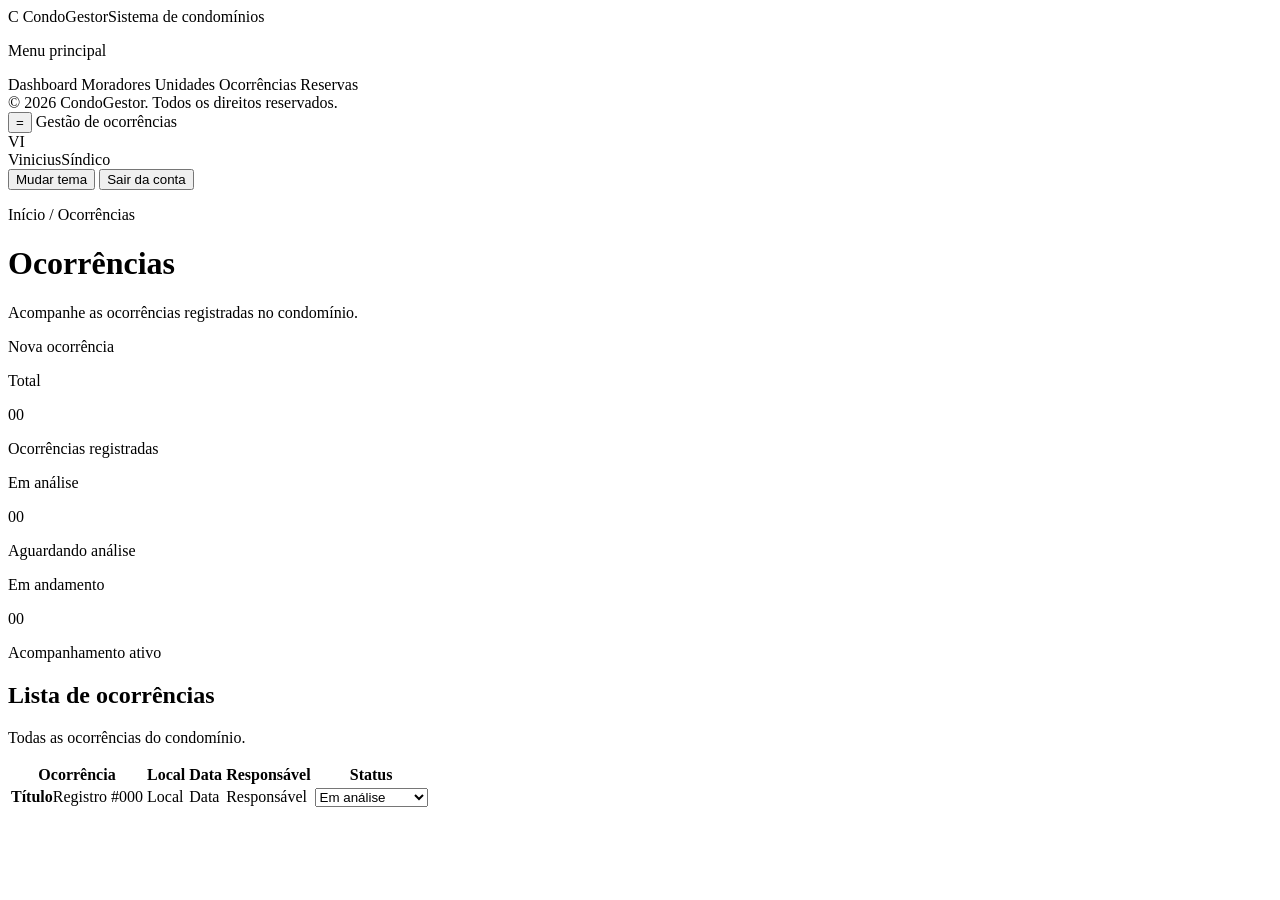
<file: src/main/resources/templates/ocorrencias.html>
<!doctype html>
<html lang="pt-BR" xmlns:th="http://www.thymeleaf.org">
  <head>
    <meta charset="UTF-8" />
    <meta name="viewport" content="width=device-width, initial-scale=1.0" />
    <title>Ocorrências | CondoGestor</title>
    <link rel="stylesheet" th:href="@{/css/style.css}" />
  </head>
  <body>
    <div class="app-shell">
      <aside class="sidebar" data-sidebar id="main-navigation">
        <a class="brand" th:href="@{/}">
          <span class="brand-mark" aria-hidden="true">C</span>
          <span
            ><span class="brand-name">CondoGestor</span
            ><span class="brand-caption">Sistema de condomínios</span></span
          >
        </a>
        <p class="sidebar-section-label">Menu principal</p>
        <nav class="main-nav" aria-label="Menu principal">
          <a th:href="@{/}">Dashboard</a>
          <a th:href="@{/moradores}">Moradores</a>
          <a th:href="@{/unidades}">Unidades</a>
          <a th:href="@{/ocorrencias}" aria-current="page">Ocorrências</a>
          <a th:href="@{/reservas}">Reservas</a>
        </nav>
        <div class="sidebar-footer">
          © 2026 CondoGestor. Todos os direitos reservados.
        </div>
      </aside>

      <div class="overlay" data-overlay></div>
      <main class="main-content">
        <header class="topbar">
          <button
            class="menu-toggle"
            type="button"
            data-menu-toggle
            aria-controls="main-navigation"
            aria-expanded="false"
            aria-label="Abrir menu"
          >
            =
          </button>
          <span
            class="topbar-context"
            th:text="'Ocorrências - ' + (${usuario.condominio} == 'jardim' ? 'Residencial Jardim' : 'Condomínio Parque Verde')"
            >Gestão de ocorrências</span
          >
          <div class="user-summary" data-user-menu>
            <span
              class="avatar"
              aria-hidden="true"
              th:text="${#strings.substring(usuario.nome, 0, 2)}"
              >VI</span
            >
            <div>
              <span class="user-name" th:text="${usuario.nome}">Vinicius</span
              ><span class="user-role">Síndico</span>
            </div>
            <nav class="user-dropdown" aria-label="Menu do usuario">
              <button type="button" data-action="theme">Mudar tema</button>
              <a th:href="@{/logout}"
                ><button type="button">Sair da conta</button></a
              >
            </nav>
          </div>
        </header>

        <div class="page-container">
          <header class="page-header">
            <div>
              <p class="breadcrumb">Início / Ocorrências</p>
              <h1>Ocorrências</h1>
              <p>Acompanhe as ocorrências registradas no condomínio.</p>
            </div>
            <a class="button button-primary" th:href="@{/ocorrencias/nova}"
              >Nova ocorrência</a
            >
          </header>
          <p class="feedback feedback-success" th:if="${sucesso}" th:text="${sucesso}" role="status"></p>
          <p class="feedback feedback-error" th:if="${erro}" th:text="${erro}" role="alert"></p>

          <section class="grid grid-3" aria-label="Resumo das ocorrências">
            <article class="card stat-card">
              <p class="stat-label">Total</p>
              <p class="stat-value" th:text="${totalOcorrencias}">00</p>
              <p class="stat-detail">Ocorrências registradas</p>
            </article>
            <article class="card stat-card">
              <p class="stat-label">Em análise</p>
              <p class="stat-value" th:text="${ocorrenciasEmAnalise}">00</p>
              <p class="stat-detail">Aguardando análise</p>
            </article>
            <article class="card stat-card">
              <p class="stat-label">Em andamento</p>
              <p class="stat-value" th:text="${ocorrenciasEmAndamento}">00</p>
              <p class="stat-detail">Acompanhamento ativo</p>
            </article>
          </section>

          <section class="card stack-top-20">
            <div class="card-header">
              <div>
                <h2>Lista de ocorrências</h2>
                <p>Todas as ocorrências do condomínio.</p>
              </div>
            </div>
            <div class="table-wrapper">
              <table class="data-table">
                <thead>
                  <tr>
                    <th>Ocorrência</th>
                    <th>Local</th>
                    <th>Data</th>
                    <th>Responsável</th>
                    <th>Status</th>
                  </tr>
                </thead>
                <tbody>
                  <tr th:each="ocorrencia : ${ocorrencias}">
                    <td class="item-cell">
                      <strong th:text="${ocorrencia.titulo}">Título</strong
                      ><span
                        >Registro #<span
                          th:text="${#numbers.formatInteger(ocorrencia.id, 3, 'COMMA')}"
                          >000</span
                        ></span
                      >
                    </td>
                    <td th:text="${ocorrencia.local}">Local</td>
                    <td th:text="${ocorrencia.data}">Data</td>
                    <td th:text="${ocorrencia.responsavel}">Responsável</td>
                    <td>
                      <select
                        class="status-select"
                        th:attr="data-toggle-status-ocorrencia=${ocorrencia.id}"
                        th:classappend="${ocorrencia.status == 'Em andamento'} ? 'status-success' : (${ocorrencia.status == 'Em analise'} ? 'status-warning' : 'status-neutral')"
                      >
                        <option
                          value="Em analise"
                          th:selected="${ocorrencia.status == 'Em analise'}"
                        >
                          Em análise
                        </option>
                        <option
                          value="Em andamento"
                          th:selected="${ocorrencia.status == 'Em andamento'}"
                        >
                          Em andamento
                        </option>
                        <option
                          value="Concluido"
                          th:selected="${ocorrencia.status == 'Concluido'}"
                        >
                          Concluído
                        </option>
                      </select>
                    </td>
                  </tr>
                </tbody>
              </table>
            </div>
          </section>
        </div>
      </main>
    </div>
    <script th:src="@{/js/script.js}"></script>
  </body>
</html>
</file>
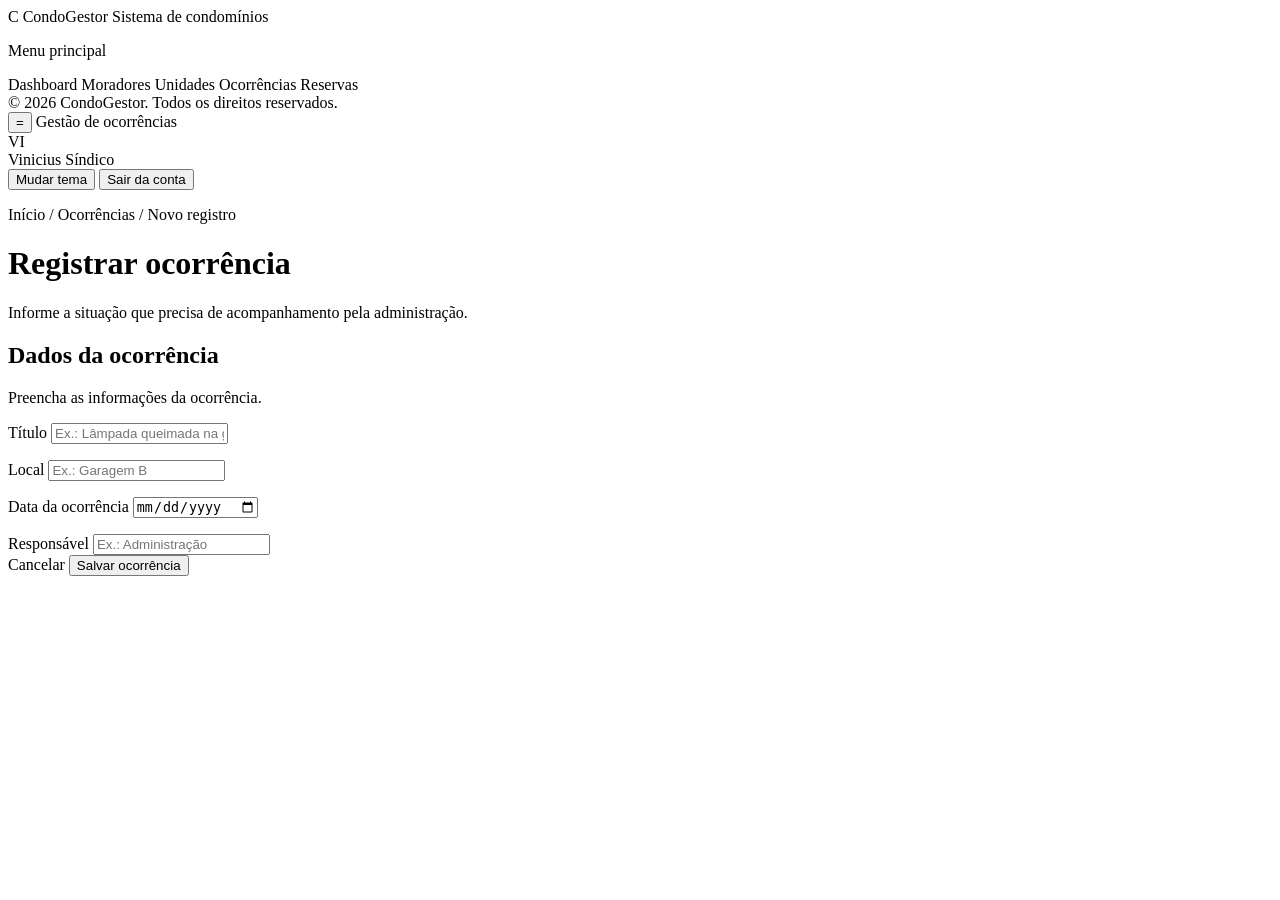
<file: src/main/resources/templates/registrar-ocorrencia.html>
<!doctype html>
<html lang="pt-BR" xmlns:th="http://www.thymeleaf.org">
  <head>
    <meta charset="UTF-8" />
    <meta name="viewport" content="width=device-width, initial-scale=1.0" />

    <title>Registrar ocorrência | CondoGestor</title>

    <link rel="stylesheet" th:href="@{/css/style.css}" />
  </head>

  <body>
    <div class="app-shell">
      <aside class="sidebar" data-sidebar id="main-navigation">
        <a class="brand" th:href="@{/}">
          <span class="brand-mark" aria-hidden="true">C</span>

          <span>
            <span class="brand-name">CondoGestor</span>
            <span class="brand-caption"> Sistema de condomínios </span>
          </span>
        </a>

        <p class="sidebar-section-label">Menu principal</p>

        <nav class="main-nav" aria-label="Menu principal">
          <a th:href="@{/}"> Dashboard </a>

          <a th:href="@{/moradores}"> Moradores </a>

          <a th:href="@{/unidades}"> Unidades </a>

          <a th:href="@{/ocorrencias}" aria-current="page"> Ocorrências </a>

          <a th:href="@{/reservas}"> Reservas </a>
        </nav>

        <div class="sidebar-footer">
          © 2026 CondoGestor. Todos os direitos reservados.
        </div>
      </aside>

      <div class="overlay" data-overlay></div>

      <main class="main-content">
        <header class="topbar">
          <button
            class="menu-toggle"
            type="button"
            data-menu-toggle
            aria-controls="main-navigation"
            aria-expanded="false"
            aria-label="Abrir menu"
          >
            =
          </button>

          <span
            class="topbar-context"
            th:text="'Ocorrências - ' +
                    (${usuario.condominio} == 'jardim'
                    ? 'Residencial Jardim'
                    : 'Condomínio Parque Verde')"
          >
            Gestão de ocorrências
          </span>

          <div class="user-summary" data-user-menu>
            <span
              class="avatar"
              aria-hidden="true"
              th:text="${#strings.substring(usuario.nome, 0, 2)}"
            >
              VI
            </span>

            <div>
              <span class="user-name" th:text="${usuario.nome}">
                Vinicius
              </span>

              <span class="user-role"> Síndico </span>
            </div>

            <nav class="user-dropdown" aria-label="Menu do usuario">
              <button type="button" data-action="theme">Mudar tema</button>

              <a th:href="@{/logout}">
                <button type="button">Sair da conta</button>
              </a>
            </nav>
          </div>
        </header>

        <div class="page-container">
          <header class="page-header">
            <div>
              <p class="breadcrumb">Início / Ocorrências / Novo registro</p>

              <h1>Registrar ocorrência</h1>

              <p>
                Informe a situação que precisa de acompanhamento pela
                administração.
              </p>
            </div>
          </header>

          <section class="card">
            <div class="card-header">
              <div>
                <h2>Dados da ocorrência</h2>

                <p>Preencha as informações da ocorrência.</p>
              </div>
            </div>

            <div class="card-body">
              <form th:action="@{/ocorrencias}" th:object="${ocorrencia}" method="post">
                <div class="form-grid">
                  <div class="form-field full-width">
                    <label for="titulo">Título</label>
                    <input
                      id="titulo"
                      th:field="*{titulo}"
                      th:errorclass="campo-erro"
                      type="text"
                      maxlength="200"
                      placeholder="Ex.: Lâmpada queimada na garagem"
                      required
                    />
                    <p class="form-error" th:if="${#fields.hasErrors('titulo')}" th:errors="*{titulo}"></p>
                  </div>
                  <div class="form-field">
                    <label for="local">Local</label>
                    <input
                      id="local"
                      th:field="*{local}"
                      th:errorclass="campo-erro"
                      type="text"
                      maxlength="100"
                      placeholder="Ex.: Garagem B"
                      required
                    />
                    <p class="form-error" th:if="${#fields.hasErrors('local')}" th:errors="*{local}"></p>
                  </div>
                  <div class="form-field">
                    <label for="data">Data da ocorrência</label>
                    <input id="data" th:field="*{data}" th:errorclass="campo-erro" type="date" required />
                    <p class="form-error" th:if="${#fields.hasErrors('data')}" th:errors="*{data}"></p>
                  </div>
                  <div class="form-field">
                    <label for="responsavel">Responsável</label>
                    <input
                      id="responsavel"
                      th:field="*{responsavel}"
                      type="text"
                      maxlength="100"
                      placeholder="Ex.: Administração"
                    />
                  </div>
                </div>

                <div class="form-actions">
                  <a class="button button-secondary" th:href="@{/ocorrencias}">
                    Cancelar
                  </a>

                  <button class="button button-primary" type="submit">
                    Salvar ocorrência
                  </button>
                </div>
              </form>
            </div>
          </section>
        </div>
      </main>
    </div>

    <script th:src="@{/js/script.js}"></script>
  </body>
</html>
</file>
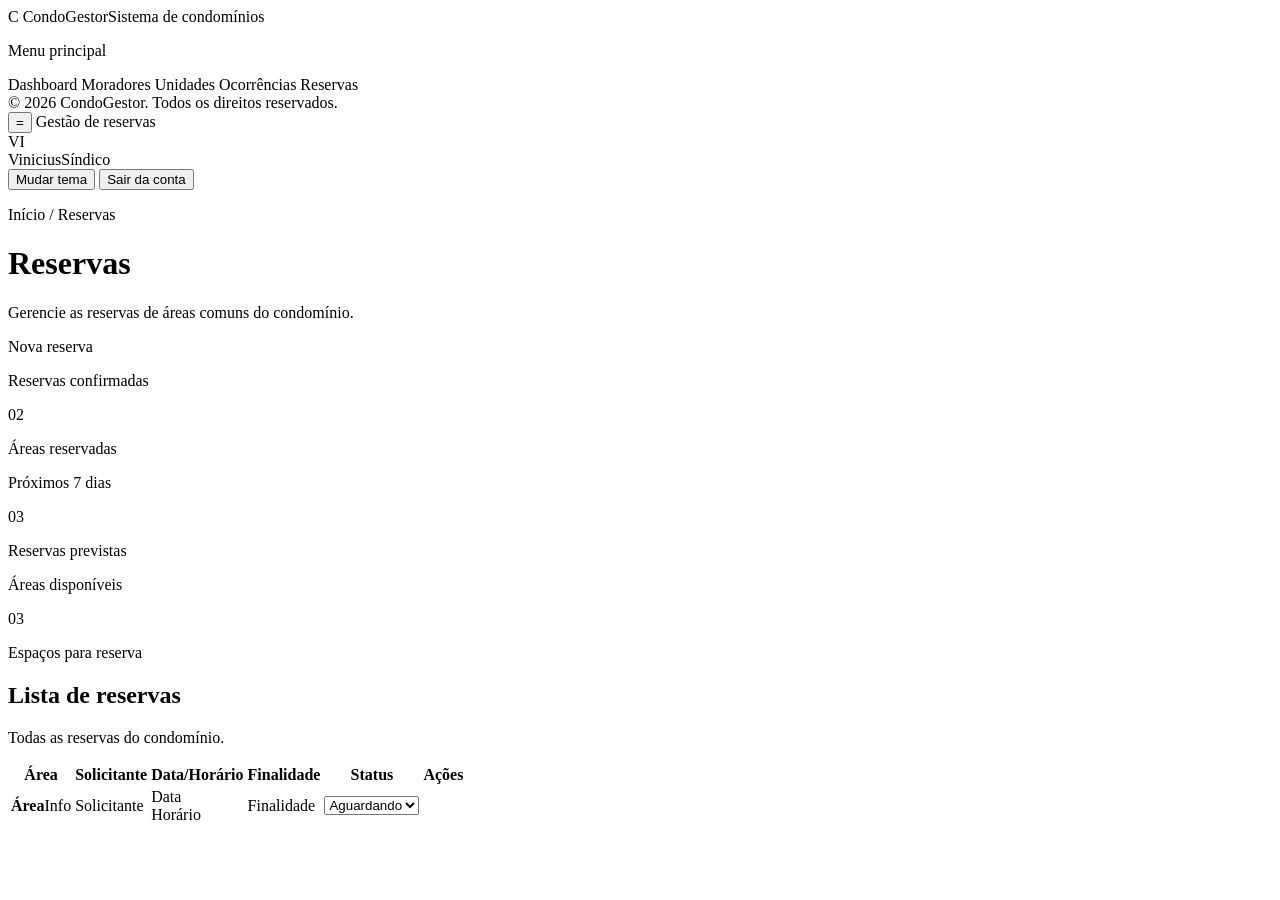
<file: src/main/resources/templates/reservas.html>
<!doctype html>
<html lang="pt-BR" xmlns:th="http://www.thymeleaf.org">
  <head>
    <meta charset="UTF-8" />
    <meta name="viewport" content="width=device-width, initial-scale=1.0" />
    <title>Reservas | CondoGestor</title>
    <link rel="stylesheet" th:href="@{/css/style.css}" />
  </head>
  <body>
    <div class="app-shell">
      <aside class="sidebar" data-sidebar id="main-navigation">
        <a class="brand" th:href="@{/}">
          <span class="brand-mark" aria-hidden="true">C</span>
          <span
            ><span class="brand-name">CondoGestor</span
            ><span class="brand-caption">Sistema de condomínios</span></span
          >
        </a>
        <p class="sidebar-section-label">Menu principal</p>
        <nav class="main-nav" aria-label="Menu principal">
          <a th:href="@{/}">Dashboard</a>
          <a th:href="@{/moradores}">Moradores</a>
          <a th:href="@{/unidades}">Unidades</a>
          <a th:href="@{/ocorrencias}">Ocorrências</a>
          <a th:href="@{/reservas}" aria-current="page">Reservas</a>
        </nav>
        <div class="sidebar-footer">
          © 2026 CondoGestor. Todos os direitos reservados.
        </div>
      </aside>

      <div class="overlay" data-overlay></div>
      <main class="main-content">
        <header class="topbar">
          <button
            class="menu-toggle"
            type="button"
            data-menu-toggle
            aria-controls="main-navigation"
            aria-expanded="false"
            aria-label="Abrir menu"
          >
            =
          </button>
          <span
            class="topbar-context"
            th:text="'Reservas - ' + (${usuario.condominio} == 'jardim' ? 'Residencial Jardim' : 'Condomínio Parque Verde')"
            >Gestão de reservas</span
          >
          <div class="user-summary" data-user-menu>
            <span
              class="avatar"
              aria-hidden="true"
              th:text="${#strings.substring(usuario.nome, 0, 2)}"
              >VI</span
            >
            <div>
              <span class="user-name" th:text="${usuario.nome}">Vinicius</span
              ><span class="user-role">Síndico</span>
            </div>
            <nav class="user-dropdown" aria-label="Menu do usuario">
              <button type="button" data-action="theme">Mudar tema</button>
              <a th:href="@{/logout}"
                ><button type="button">Sair da conta</button></a
              >
            </nav>
          </div>
        </header>

        <div class="page-container">
          <header class="page-header">
            <div>
              <p class="breadcrumb">Início / Reservas</p>
              <h1>Reservas</h1>
              <p>Gerencie as reservas de áreas comuns do condomínio.</p>
            </div>
            <a class="button button-primary" th:href="@{/reservas/nova}"
              >Nova reserva</a
            >
          </header>
          <p class="feedback feedback-success" th:if="${sucesso}" th:text="${sucesso}" role="status"></p>
          <p class="feedback feedback-error" th:if="${erro}" th:text="${erro}" role="alert"></p>

          <section class="grid grid-3" aria-label="Resumo das reservas">
            <article class="card stat-card">
              <p class="stat-label">Reservas confirmadas</p>
              <p class="stat-value">02</p>
              <p class="stat-detail">Áreas reservadas</p>
            </article>
            <article class="card stat-card">
              <p class="stat-label">Próximos 7 dias</p>
              <p class="stat-value">03</p>
              <p class="stat-detail">Reservas previstas</p>
            </article>
            <article class="card stat-card">
              <p class="stat-label">Áreas disponíveis</p>
              <p class="stat-value" th:text="${#lists.size(areasComuns)}">03</p>
              <p class="stat-detail">Espaços para reserva</p>
            </article>
          </section>

          <section class="card stack-top-20">
            <div class="card-header">
              <div>
                <h2>Lista de reservas</h2>
                <p>Todas as reservas do condomínio.</p>
              </div>
            </div>
            <div class="table-wrapper">
              <table class="data-table">
                <thead>
                  <tr>
                    <th>Área</th>
                    <th>Solicitante</th>
                    <th>Data/Horário</th>
                    <th>Finalidade</th>
                    <th>Status</th>
                    <th>Ações</th>
                  </tr>
                </thead>
                <tbody>
                  <tr th:each="reserva : ${reservas}">
                    <td class="item-cell">
                      <strong th:text="${reserva.area}">Área</strong
                      ><span th:text="${reserva.areaInfo}">Info</span>
                    </td>
                    <td th:text="${reserva.solicitante}">Solicitante</td>
                    <td>
                      <span th:text="${reserva.data}">Data</span><br /><span
                        th:text="${reserva.horario}"
                        >Horário</span
                      >
                    </td>
                    <td th:text="${reserva.finalidade}">Finalidade</td>
                    <td>
                      <select
                        class="status-select"
                        th:attr="data-toggle-status-reserva=${reserva.id}"
                        th:classappend="${reserva.status == 'Confirmada'} ? 'status-success' : 'status-warning'"
                      >
                        <option
                          value="Aguardando"
                          th:selected="${reserva.status == 'Aguardando'}"
                        >
                          Aguardando
                        </option>
                        <option
                          value="Confirmada"
                          th:selected="${reserva.status == 'Confirmada'}"
                        >
                          Confirmada
                        </option>
                      </select>
                    </td>
                    <td></td>
                  </tr>
                </tbody>
              </table>
            </div>
          </section>
        </div>
      </main>
    </div>
    <script th:src="@{/js/script.js}"></script>
  </body>
</html>
</file>
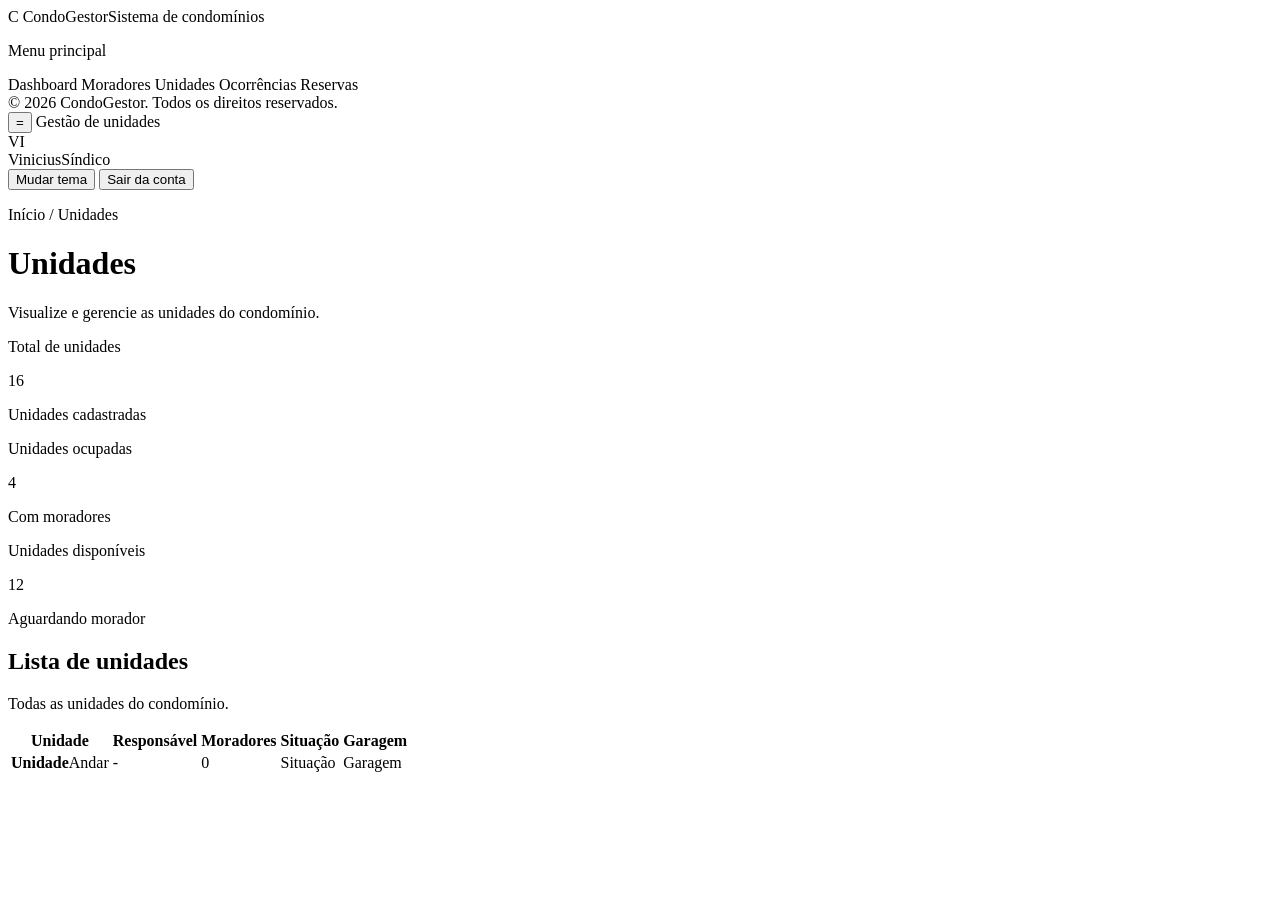
<file: src/main/resources/templates/unidades.html>
<!doctype html>
<html lang="pt-BR" xmlns:th="http://www.thymeleaf.org">
  <head>
    <meta charset="UTF-8" />
    <meta name="viewport" content="width=device-width, initial-scale=1.0" />
    <title>Unidades | CondoGestor</title>
    <link rel="stylesheet" th:href="@{/css/style.css}" />
  </head>
  <body>
    <div class="app-shell">
      <aside class="sidebar" data-sidebar id="main-navigation">
        <a class="brand" th:href="@{/}">
          <span class="brand-mark" aria-hidden="true">C</span>
          <span
            ><span class="brand-name">CondoGestor</span
            ><span class="brand-caption">Sistema de condomínios</span></span
          >
        </a>
        <p class="sidebar-section-label">Menu principal</p>
        <nav class="main-nav" aria-label="Menu principal">
          <a th:href="@{/}">Dashboard</a>
          <a th:href="@{/moradores}">Moradores</a>
          <a th:href="@{/unidades}" aria-current="page">Unidades</a>
          <a th:href="@{/ocorrencias}">Ocorrências</a>
          <a th:href="@{/reservas}">Reservas</a>
        </nav>
        <div class="sidebar-footer">
          © 2026 CondoGestor. Todos os direitos reservados.
        </div>
      </aside>

      <div class="overlay" data-overlay></div>
      <main class="main-content">
        <header class="topbar">
          <button
            class="menu-toggle"
            type="button"
            data-menu-toggle
            aria-controls="main-navigation"
            aria-expanded="false"
            aria-label="Abrir menu"
          >
            =
          </button>
          <span
            class="topbar-context"
            th:text="'Unidades - ' + (${usuario.condominio} == 'jardim' ? 'Residencial Jardim' : 'Condomínio Parque Verde')"
            >Gestão de unidades</span
          >
          <div class="user-summary" data-user-menu>
            <span
              class="avatar"
              aria-hidden="true"
              th:text="${#strings.substring(usuario.nome, 0, 2)}"
              >VI</span
            >
            <div>
              <span class="user-name" th:text="${usuario.nome}">Vinicius</span
              ><span class="user-role">Síndico</span>
            </div>
            <nav class="user-dropdown" aria-label="Menu do usuario">
              <button type="button" data-action="theme">Mudar tema</button>
              <a th:href="@{/logout}"
                ><button type="button">Sair da conta</button></a
              >
            </nav>
          </div>
        </header>

        <div class="page-container">
          <header class="page-header">
            <div>
              <p class="breadcrumb">Início / Unidades</p>
              <h1>Unidades</h1>
              <p>Visualize e gerencie as unidades do condomínio.</p>
            </div>
          </header>

          <section class="grid grid-3" aria-label="Resumo das unidades">
            <article class="card stat-card">
              <p class="stat-label">Total de unidades</p>
              <p class="stat-value" th:text="${totalUnidades}">16</p>
              <p class="stat-detail">Unidades cadastradas</p>
            </article>
            <article class="card stat-card">
              <p class="stat-label">Unidades ocupadas</p>
              <p class="stat-value" th:text="${unidadesOcupadas}">4</p>
              <p class="stat-detail">Com moradores</p>
            </article>
            <article class="card stat-card">
              <p class="stat-label">Unidades disponíveis</p>
              <p class="stat-value" th:text="${unidadesDisponiveis}">12</p>
              <p class="stat-detail">Aguardando morador</p>
            </article>
          </section>

          <section class="card stack-top-20">
            <div class="card-header">
              <div>
                <h2>Lista de unidades</h2>
                <p>Todas as unidades do condomínio.</p>
              </div>
            </div>
            <div class="table-wrapper">
              <table class="data-table">
                <thead>
                  <tr>
                    <th>Unidade</th>
                    <th>Responsável</th>
                    <th>Moradores</th>
                    <th>Situação</th>
                    <th>Garagem</th>
                  </tr>
                </thead>
                <tbody>
                  <tr th:each="unidade : ${unidades}">
                    <td class="item-cell">
                      <strong
                        th:text="${unidade.bloco} + ', ' + ${unidade.numero}"
                        >Unidade</strong
                      ><span th:text="${unidade.andar}">Andar</span>
                    </td>
                    <td
                      th:text="${responsaveis[unidade.bloco + unidade.numero]}"
                    >
                      -
                    </td>
                    <td
                      th:text="${qtdMoradores[unidade.bloco + unidade.numero]}"
                    >
                      0
                    </td>
                    <td>
                      <span
                        class="status"
                        th:classappend="${unidade.situacao == 'Ocupada'} ? 'status-success' : 'status-warning'"
                        th:text="${unidade.situacao}"
                        >Situação</span
                      >
                    </td>
                    <td th:text="${unidade.garagem}">Garagem</td>
                  </tr>
                </tbody>
              </table>
            </div>
          </section>
        </div>
      </main>
    </div>
    <script th:src="@{/js/script.js}"></script>
  </body>
</html>
</file>
